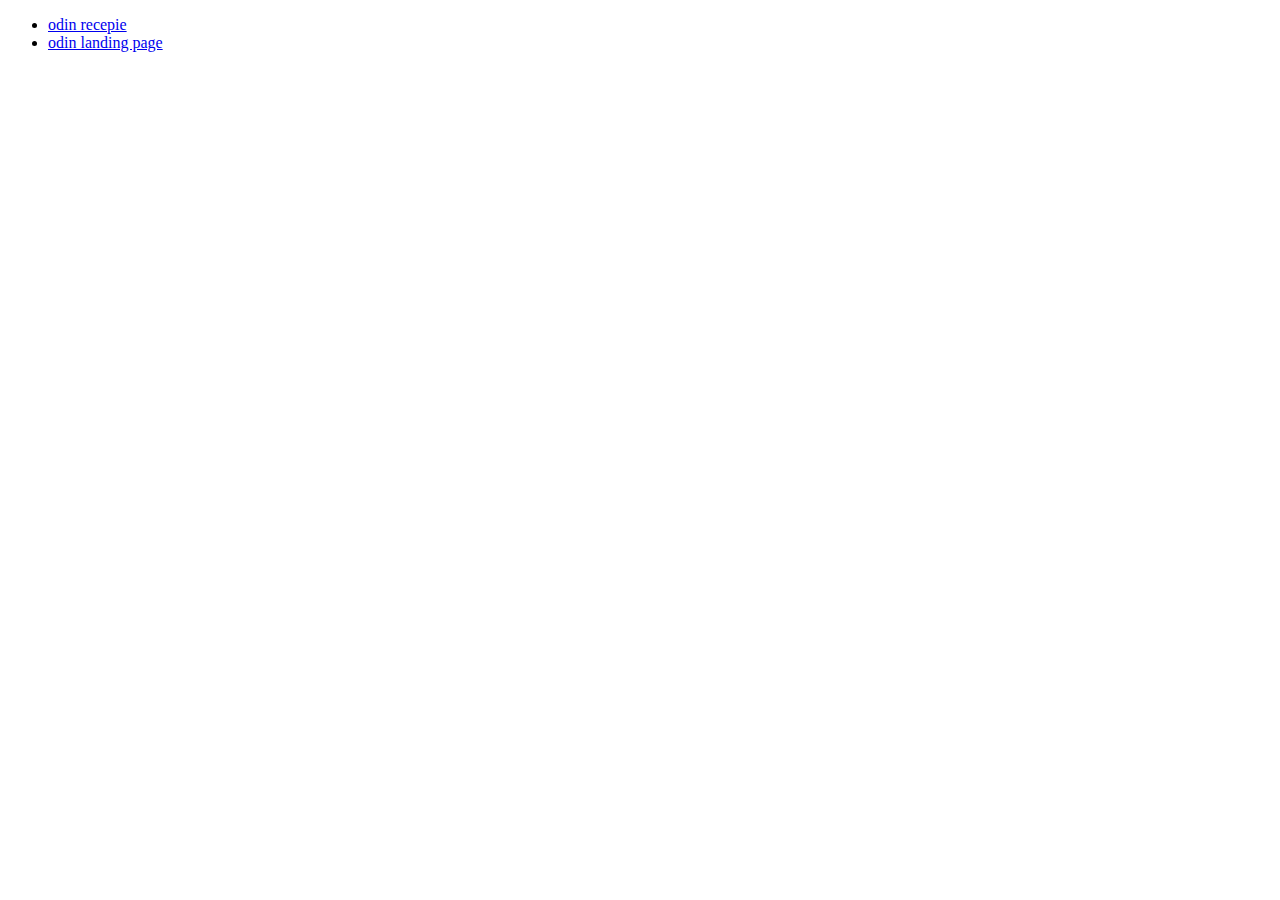
<file: index.html>
<!DOCTYPE html>
<html lang="en">
  <head>
    <meta charset="UTF-8" />
    <meta name="viewport" content="width=device-width, initial-scale=1.0" />
    <title>Odin projects</title>
  </head>
  <body>
    <ul>
      <li><a href="./odin-recipes/index.html">odin recepie</a></li>
      <li><a href="./odin-landing-page/index.html">odin landing page</a></li>
    </ul>
  </body>
</html>
</file>
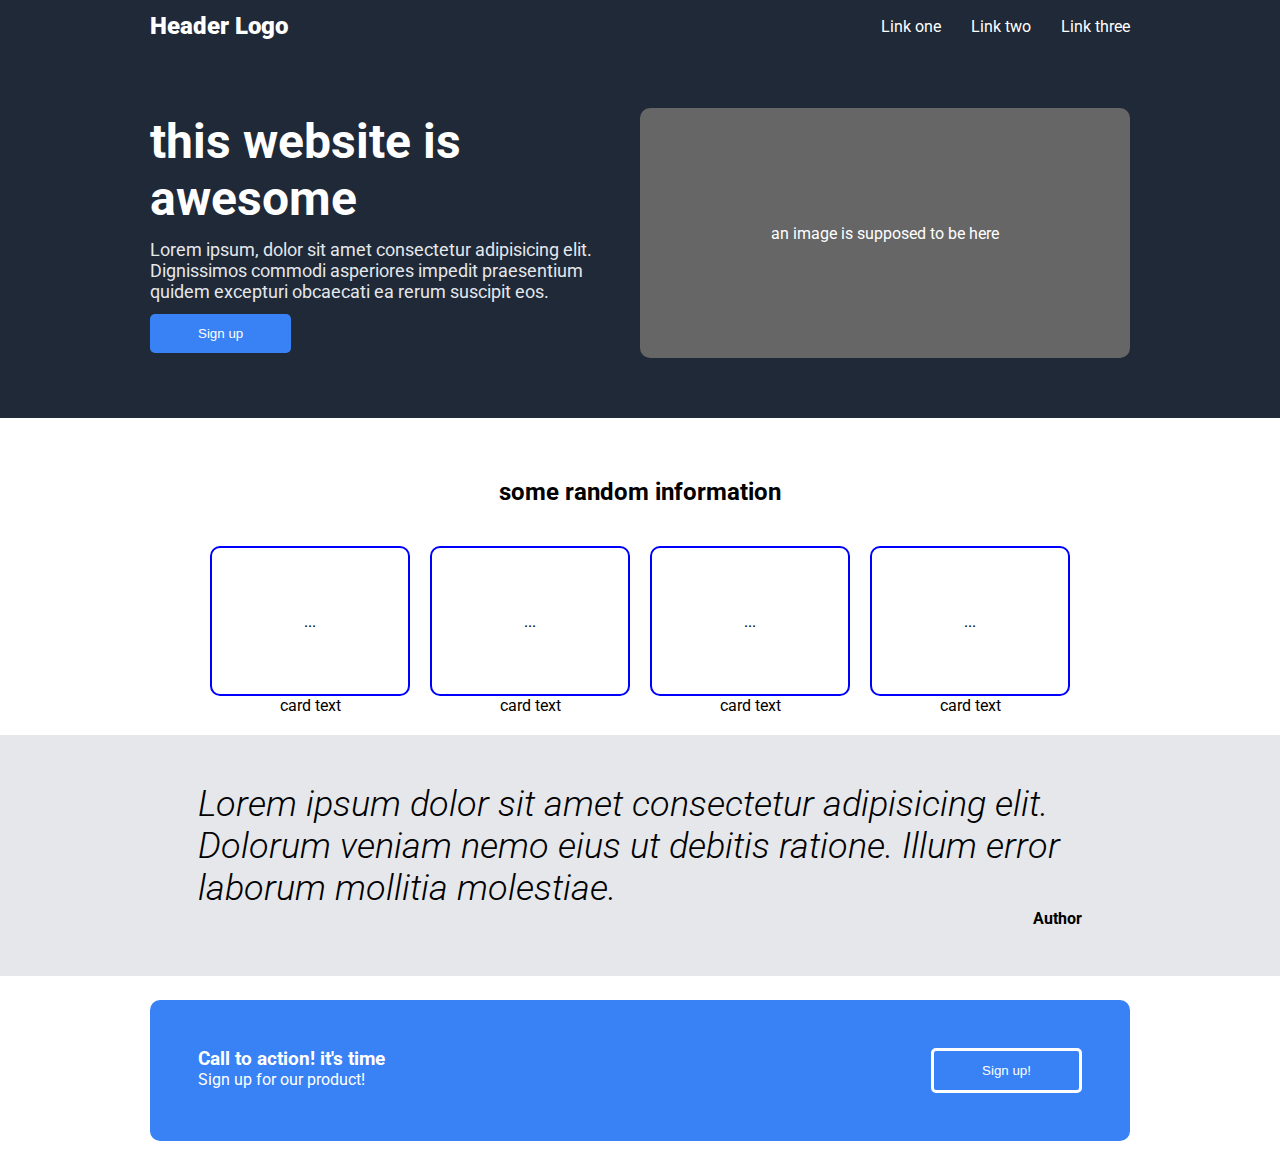
<file: odin-landing-page/index.html>
<!DOCTYPE html>
<html lang="en">
  <head>
    <meta charset="UTF-8" />
    <meta name="viewport" content="width=device-width, initial-scale=1.0" />
    <link rel="stylesheet" href="./style.css" />
    <title>odin landing page</title>
  </head>
  <body>
    <div class="header">
      <div class="container header-container">
        <div class="navbar">
          <h1>Header Logo</h1>
          <ul>
            <li><a href="#">Link one</a></li>
            <li><a href="#">Link two</a></li>
            <li><a href="#">Link three</a></li>
          </ul>
        </div>

        <div class="hero-section">
          <div class="hero-text">
            <h2>this website is awesome</h2>
            <p>
              Lorem ipsum, dolor sit amet consectetur adipisicing elit.
              Dignissimos commodi asperiores impedit praesentium quidem
              excepturi obcaecati ea rerum suscipit eos.
            </p>
            <button>Sign up</button>
          </div>
          <div class="hero-image">
            <p>an image is supposed to be here</p>
          </div>
        </div>
      </div>
    </div>

    <div class="content">
      <div class="container section-container">
        <h2>some random information</h2>
        <div class="cards">
          <div class="card">
            <div class="card-image">...</div>
            <p class="card-text">card text</p>
          </div>

          <div class="card">
            <div class="card-image">...</div>
            <p class="card-text">card text</p>
          </div>

          <div class="card">
            <div class="card-image">...</div>
            <p class="card-text">card text</p>
          </div>

          <div class="card">
            <div class="card-image">...</div>
            <p class="card-text">card text</p>
          </div>
        </div>
      </div>
    </div>

    <div class="quote">
      <div class="container quote-container">
        <p class="quote-text">
          Lorem ipsum dolor sit amet consectetur adipisicing elit. Dolorum
          veniam nemo eius ut debitis ratione. Illum error laborum mollitia
          molestiae.
        </p>
        <p class="quote-author">Author</p>
      </div>
    </div>

    <div class="call-to-action">
        <div class="container call-to-action-container">
            <div class="box">
                <div class="box-text">
                    <h3>Call to action! it's time</h3>
                    <p>Sign up for our product!</p>
                </div>
            </div>
            <button>Sign up!</button>
        </div>
    </div>
  </body>
</html>
</file>
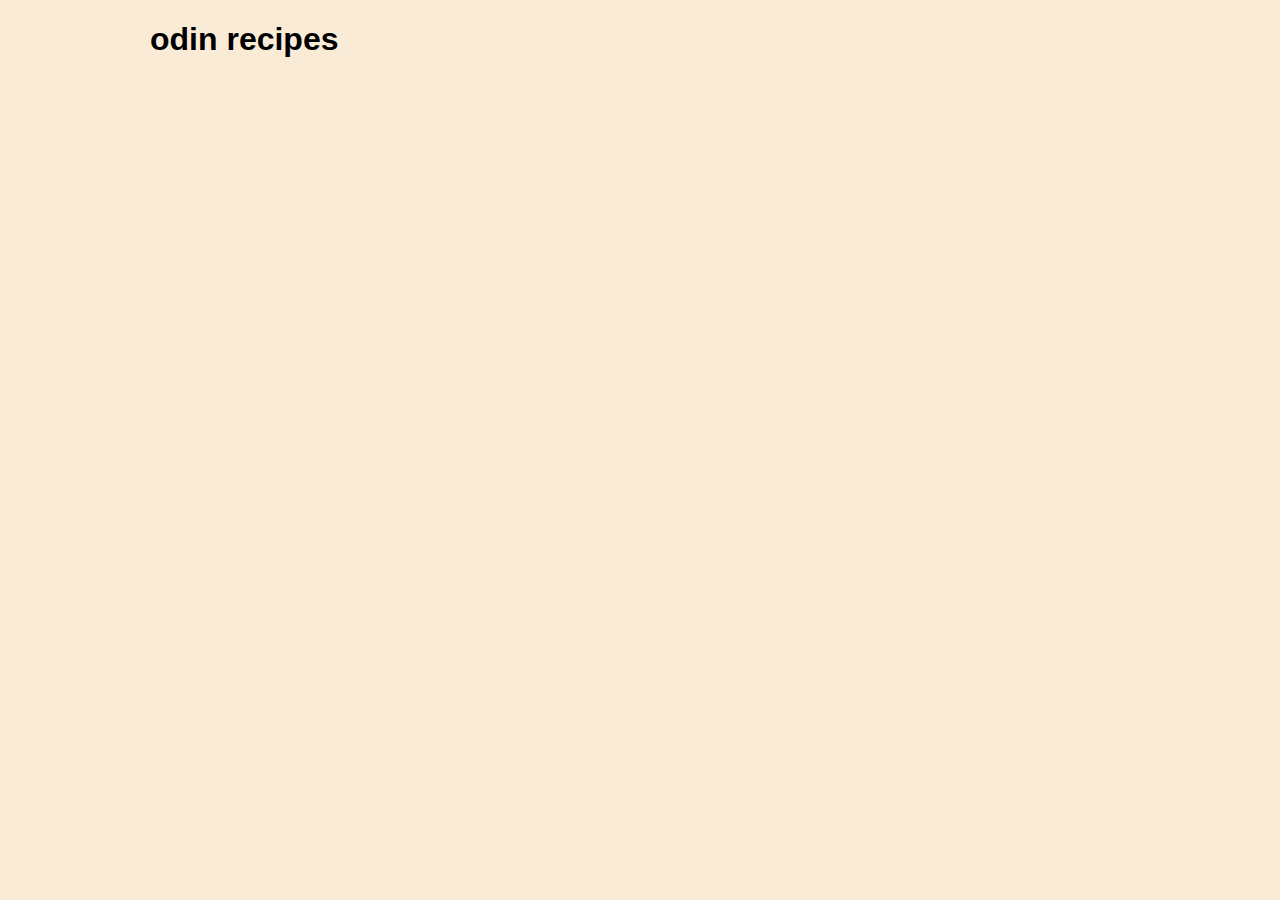
<file: odin-recipes/index.html>
<!DOCTYPE html>
<html lang="en">
  <head>
    <meta charset="UTF-8" />
    <meta name="viewport" content="width=device-width, initial-scale=1.0" />
    <link rel="stylesheet" href="/odin-recipes/styles/index.css" />
    <link rel="stylesheet" href="/odin-recipes/styles/style.css" />
    <title>odin recipes</title>
  </head>
  <body>
    <div class="container">
      <h1>odin recipes</h1>
    </div>
  </body>
</html>
</file>
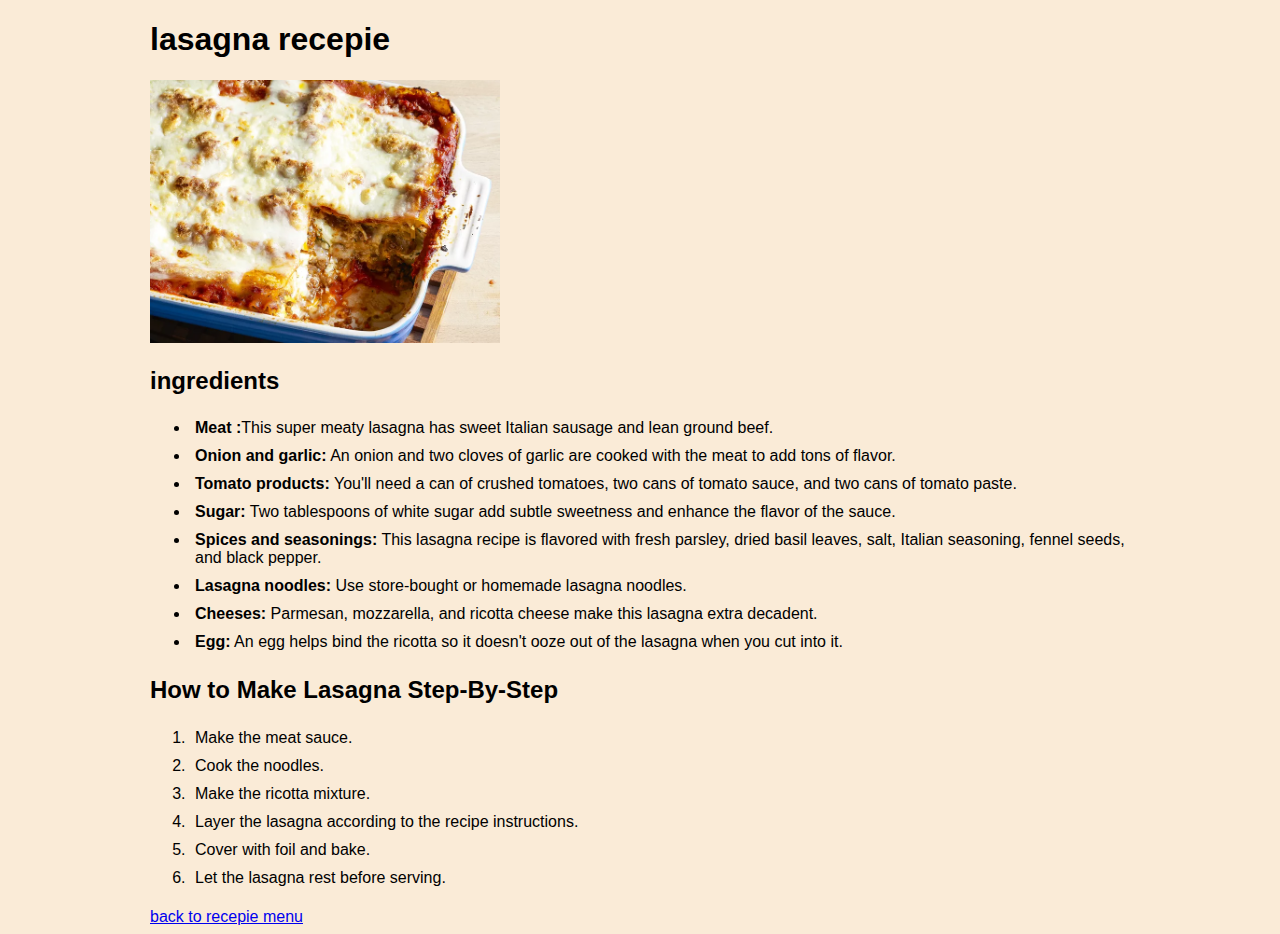
<file: odin-recipes/recepies/lasagna.html>
<!DOCTYPE html>
<html lang="en">
  <head>
    <meta charset="UTF-8" />
    <meta name="viewport" content="width=device-width, initial-scale=1.0" />
    <link rel="stylesheet" href="../styles/index.css" />
    <link rel="stylesheet" href="../styles/lasagna.css" />
    <title>lasagna</title>
  </head>
  <body>
    <div class="container">
      <h1>lasagna recepie</h1>
      <img
        src="../../assets/images/lasagna.webp"
        alt="lasagna picture"
        width="350"
      />
      <h2>ingredients</h2>
      <ul>
        <li>
          <b>Meat :</b>This super meaty lasagna has sweet Italian sausage and
          lean ground beef.
        </li>
        <li>
          <b>Onion and garlic:</b> An onion and two cloves of garlic are cooked
          with the meat to add tons of flavor.
        </li>
        <li>
          <b>Tomato products:</b> You'll need a can of crushed tomatoes, two
          cans of tomato sauce, and two cans of tomato paste.
        </li>
        <li>
          <b>Sugar:</b> Two tablespoons of white sugar add subtle sweetness and
          enhance the flavor of the sauce.
        </li>
        <li>
          <b>Spices and seasonings:</b> This lasagna recipe is flavored with
          fresh parsley, dried basil leaves, salt, Italian seasoning, fennel
          seeds, and black pepper.
        </li>
        <li>
          <b>Lasagna noodles:</b> Use store-bought or homemade lasagna noodles.
        </li>
        <li>
          <b>Cheeses:</b> Parmesan, mozzarella, and ricotta cheese make this
          lasagna extra decadent.
        </li>
        <li>
          <b>Egg:</b> An egg helps bind the ricotta so it doesn't ooze out of
          the lasagna when you cut into it.
        </li>
      </ul>

      <h2>How to Make Lasagna Step-By-Step</h2>
      <ol>
        <li>Make the meat sauce.</li>
        <li>Cook the noodles.</li>
        <li>Make the ricotta mixture.</li>
        <li>Layer the lasagna according to the recipe instructions.</li>
        <li>Cover with foil and bake.</li>
        <li>Let the lasagna rest before serving.</li>
      </ol>
      <a href="../index.html">back to recepie menu</a>
    </div>
  </body>
</html>
</file>
<file: odin-landing-page/style.css>
@import url("https://fonts.googleapis.com/css2?family=Roboto:ital,wght@0,100..900;1,100..900&display=swap");

* {
  margin: 0;
  padding: 0;
  box-sizing: border-box;
}

body {
  font-family: "Roboto", system-ui, -apple-system, BlinkMacSystemFont,
    "Segoe UI", Roboto, Oxygen, Ubuntu, Cantarell, "Open Sans", "Helvetica Neue",
    sans-serif;
}

.container {
  width: 90%;
  max-width: 980px;
  margin: 0 auto;
}

.header {
  background-color: #1f2937;
  color: #fff;
  padding: 12px 0;
}

.navbar {
  display: flex;
  align-items: center;
  justify-content: space-between;
}

.navbar h1 {
  font-size: 24px;
  font-weight: 900;
}

.navbar ul {
  display: flex;
  list-style: none;
  gap: 30px;
}

.navbar ul li a {
  text-decoration: none;
  color: #fff;
}

.header-container {
  display: flex;
  flex-direction: column;
  gap: 48px;
}

.hero-section {
  display: flex;
  flex-wrap: wrap;
  align-items: center;
  padding: 20px 0;
  padding-bottom: 48px;
}

.hero-section div {
  flex: 1;
}

.hero-text h2 {
  font-size: 48px;
  padding-bottom: 12px;
}

.hero-text p {
  font-size: 18px;
  color: #e5e7eb;
  margin-bottom: 12px;
}

.hero-image {
  background-color: #666;
  display: flex;
  justify-content: center;
  align-items: center;
  border-radius: 10px;
  min-height: 250px;
}

button {
  background-color: #3882f6;
  color: white;
  padding: 12px 48px;

  outline: 0;
  border: 0;
  border-radius: 5px;
}

.content {
  display: flex;
  flex-direction: column;
  align-items: center;
  padding: 20px 0;
}

.content h2 {
  padding: 40px 0;
}

.content .cards {
  display: flex;
  flex-wrap: wrap;
  gap: 20px;
}

.content .cards .card {
  width: 200px;
  text-align: center;
  flex: auto;
}

.card-image {
  width: 100%;
  border: 2px solid blue;
  height: 150px;
  border-radius: 10px;
  display: flex;
  justify-content: center;
  align-items: center;
}

.section-container {
  display: flex;
  flex-direction: column;
  align-items: center;
}

.quote {
  background-color: #e5e7eb;
  padding: 48px 0;
}

.quote-container {
  padding-left: 48px;
  padding-right: 48px;
}

.quote-text {
  font-size: 36px;
  font-style: italic;
  font-weight: 300;
}

.quote-author {
  text-align: right;
  font-weight: 700;
}

.call-to-action-container {
  display: flex;
  background-color: #3882f6;
  color: white;
  padding: 48px;
  margin-top: 24px;
  margin-bottom: 24px;
  border-radius: 10px;
}

.box {
  flex: 1;
}

.call-to-action-container button {
  border: 3px solid white;
}
</file>
<file: odin-recipes/styles/index.css>
body {
  background-color: antiquewhite;
  font-family: "Segoe UI", Tahoma, Geneva, Verdana, sans-serif;
}

.container {
  width: 95%;
  max-width: 980px;
  margin: 0 auto;
}
</file>
<file: odin-recipes/styles/style.css>
body {
  background-color: antiquewhite;
  font-family: "Segoe UI", Tahoma, Geneva, Verdana, sans-serif;
}

.container {
  width: 95%;
  max-width: 980px;
  margin: 0 auto;
}
</file>
<file: odin-recipes/styles/lasagna.css>
ul > li,
ol > li {
  padding: 5px;
}
</file>
